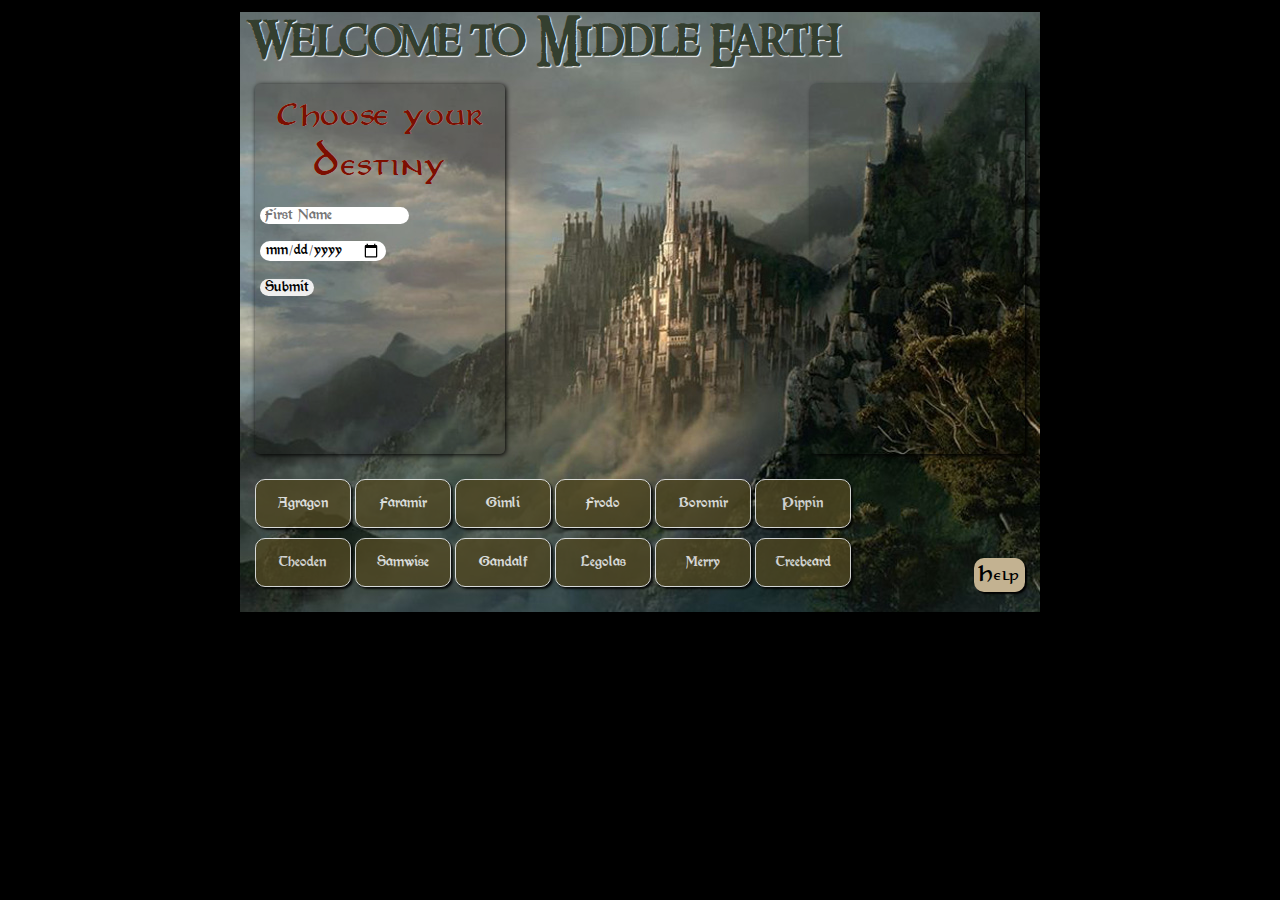
<file: zodiac/middle-earth-zodiac.html>
<!DOCTYPE html>
<html>

<!--  
  NOTE: Modern browsers support HTML5 form auto checks on DATE input. 
  In Chrome browser, try entering an invaild date i.e. Feb 31, any year.
-->

<head>
  <title>The Zodiac of Middle Earth</title>

  <!--
  ______ ____  _   _ _______ _____ 
 |  ____/ __ \| \ | |__   __/ ____|
 | |__ | |  | |  \| |  | | | (___  
 |  __|| |  | | . ` |  | |  \___ \ 
 | |   | |__| | |\  |  | |  ____) |
 |_|    \____/|_| \_|  |_| |_____/
 -->
  <style type = "text/css">
  @font-face {
  font-family: "Ringbearer";
  src: url("fonts/RINGM.TTF");
  }
  @font-face {
  font-family: "Aniron";
  src: url("fonts/anirb.ttf");
  }
  @font-face {
  font-family: "Book Antiqua";
  src: url("fonts/ANTQUAB.TTF");
  }
  @font-face {
  font-family: "MorrisRoman-Black";
  src: url("fonts/MorrisRoman-Black.ttf");
  }
 </style>

<!--
   _____  _____ _____ 
  / ____|/ ____/ ____|
 | |    | (___| (___  
 | |     \___ \\___ \ 
 | |____ ____) |___) |
  \_____|_____/_____/
-->

  <link rel="stylesheet" href="css/main.css" />

</head>
<body class="whiteScreen" onload="fade2Content();">

    <!--
       _____            _        _                 
      / ____|          | |      (_)                
     | |     ___  _ __ | |_ __ _ _ _ __   ___ _ __ 
     | |    / _ \| '_ \| __/ _` | | '_ \ / _ \ '__|
     | |___| (_) | | | | || (_| | | | | |  __/ |   
      \_____\___/|_| |_|\__\__,_|_|_| |_|\___|_|
    -->
    <div id="container">
    <h1>Welcome to Middle Earth</h1>


      <!--
        _____                   _   ____            
       |_   _|                 | | |  _ \           
         | |  _ __  _ __  _   _| |_| |_) | _____  __
         | | | '_ \| '_ \| | | | __|  _ < / _ \ \/ /
        _| |_| | | | |_) | |_| | |_| |_) | (_) >  < 
       |_____|_| |_| .__/ \__,_|\__|____/ \___/_/\_\
                   | |                              
                   |_|
      -->
      <div id="rowReverse">
      <div id="wrapper" style="background-color:rgba(0, 0, 0, 0.20);">
        <h2>Choose your Destiny</h2>
        <form onsubmit="return calZodiac();">
          <p>
          <input id="fname" name="fname" type="text" 
        placeholder="First Name" required>
            </p>
          <input id="bday" name="bday" type="date" required>
            </p>
            <p>
          <input type="submit">
          </p>
        </form>
        <div id="displayMsg"></div>
      </div><!-- InputBox End -->

      <div id="allpics">
        <img class="display" src="ZodiacImages/blank.png" style="width: 230px; height: auto;" alt="blank">
        <img src="ZodiacImages/aragorn.jpg" style="width: 248px; height: auto;" alt="aragorn">
        <img src="ZodiacImages/faramir.jpg" style="width: 248px; height: auto;" alt="faramir">
        <img src="ZodiacImages/gimli.jpg" style="width: 248px; height: auto;" alt="gimli">
        <img src="ZodiacImages/frodo.jpg" style="width: 248px; height: auto;" alt="frodo">
        <img src="ZodiacImages/boromir.jpg" style="width: 248px; height: auto;" alt="boromir">
        <img src="ZodiacImages/pippin.jpg" style="width: 248px; height: auto;" alt="pippin">
        <img src="ZodiacImages/theoden.jpg" style="width: 248px; height: auto;" alt="theoden">
        <img src="ZodiacImages/samwise.jpg" style="width: 248px; height: auto;" alt="samwise">
        <img src="ZodiacImages/gandalf.jpg" style="width: 248px; height: auto;" alt="gandalf">
        <img src="ZodiacImages/legolas.jpg" style="width: 248px; height: auto;" alt="legolas">
        <img src="ZodiacImages/merry.jpg" style="width: 248px; height: auto;" alt="merry">
        <img src="ZodiacImages/treebeard.jpg" style="width: 248px; height: auto;" alt="treebeard">
      </div>

      <div id="alltxt">

      <!-- All content written on JavaScript Page -->

      </div><!-- alltxt End -->
      </div>
      <!--
                     _             _____ _                 
           /\       | |           / ____(_)                
          /  \   ___| |_ _ __ ___| (___  _  __ _ _ __
         / /\ \ / __| __| '__/ _ \\___ \| |/ _` | '_ \
        / ____ \\__ \ |_| | | (_) |___) | | (_| | | | \
       /_/    \_\___/\__|_|  \___/_____/|_|\__, |_| |_|
                                            __/ |          
                                           |___/           
      -->
      <div class="row1">
        <ul>
          <li><div id="aragorn">Agragon</div></li>
          <li><div id="faramir">Faramir</div></li>  
          <li><div id="gimli">Gimli</div></li>
          <li><div id="frodo">Frodo</div></li>
          <li><div id="boromir">Boromir</div></li>
          <li><div id="pippin">Pippin</div></li>
        </ul>
      </div>

      <div class="row2">
        <ul>
          <li><div id="theoden">Theoden</li>
          <li><div id="samwise">Samwise</li>
          <li><div id="gandalf">Gandalf</li>
          <li><div id="legolas">Legolas</li>
          <li><div id="merry">Merry</li>
          <li><div id="treebeard">Treebeard</li>
        </ul>
        </div><!--Atrosign End -->
        
      <!--
        _    _      _       
       | |  | |    | |      
       | |__| | ___| |_ __  
       |  __  |/ _ \ | '_ \ 
       | |  | |  __/ | |_) |
       |_|  |_|\___|_| .__/ 
                     | |    
                     |_|
      -->
      <div class="popup" onclick="myFunction()">Help
        <span class="popuptext" id="myPopup">
        How to ...<p>
        <img src="ZodiacImages/helpScreen.jpg" alt="helpScreen" style="max-width:550px; height:auto;">
        </span>
      </div><!-- Help -->

    </div><!-- Container End -->
  
    <!-- Load audio files (Loook up Control preload) --> 
    <audio  id="aragornAudio" src="AudioFiles/aragornAudio.wav">Your sorry browser does notsupport HTML5 Audio!</audio>
    <audio  id="faramirAudio" src="AudioFiles/faramirAudio.mp3"></audio>
    <audio  id="gimliAudio" src="AudioFiles/gimliAudio.mp3"></audio>
    <audio  id="frodoAudio" src="AudioFiles/frodoAudio.wav"></audio>
    <audio  id="boromirAudio" src="AudioFiles/boromirAudio.wav"></audio>
    <audio  id="pippinAudio" src="AudioFiles/pippinAudio.wav"></audio>
    <audio  id="theodenAudio" src="AudioFiles/theodenAudio.mp3"></audio>
    <audio  id="samwiseAudio" src="AudioFiles/samwiseAudio.mp3"></audio>
    <audio  id="gandalfAudio" src="AudioFiles/gandalfAudio.wav"></audio>
    <audio  id="legolasAudio" src="AudioFiles/legolasAudio.mp3"></audio>
    <audio  id="merryAudio" src="AudioFiles/merryAudio.wav"></audio>
    <audio  id="treebeardAudio" src="AudioFiles/treebeardAudio.wav"></audio>

        <!--
               _  _____ 
              | |/ ____|
              | | (___  
          _   | |\___ \ 
         | |__| |____) |
          \____/|_____/ 
        -->
  <script src="js/main.js"></script>
</body>
</html>
</file>
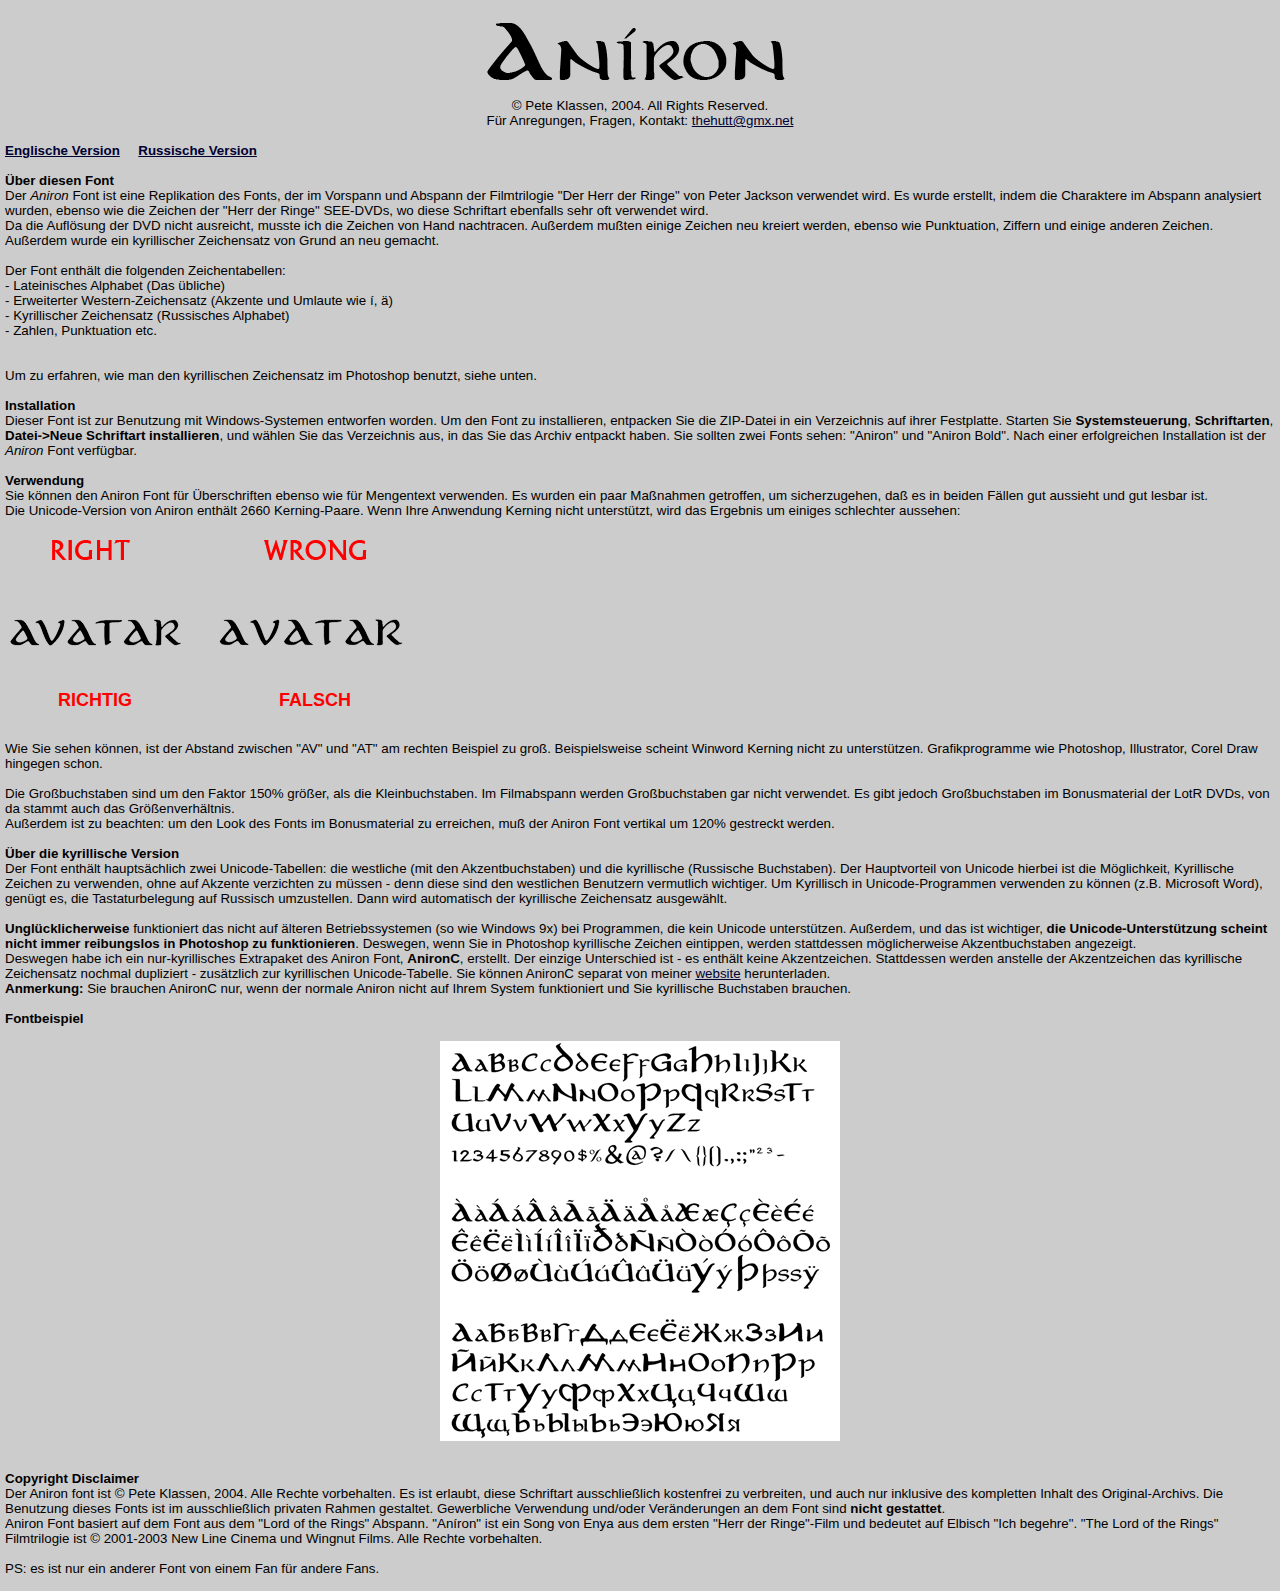
<file: fonts/aniron/liesmich.html>
<html>
<head>
<META HTTP-EQUIV="Content-Type" CONTENT="text/html; charset=iso-8859-1">
<style type="text/css">
<!--
blabla {}
td {font-size: 10pt; border-width:0pt; border-style:solid; border-color:#FFFFFF;}
-->
</style>

</head>

<body bgcolor="#CCCCCC" text="#000000" alink="#000032" vlink="#000032" link="#000032" topmargin=0 leftmargin=5 marginwidth=5 marginheight=0 style="font-family:Verdana,Arial,Helvetica; font-size: 10pt;">
<br>
<center><img src="./aniron.gif" alt="An&iacute;ron" border="0"><br>
� Pete Klassen, 2004. All Rights Reserved.<br>
F�r Anregungen, Fragen, Kontakt: <a href="mailto:thehutt@gmx.net">thehutt@gmx.net</a>
</center><br>

<b><a href="readme.html">Englische Version</a>&nbsp;&nbsp;&nbsp;&nbsp;&nbsp;<a href="prochitay.html">Russische Version</a></b><br>&nbsp;<br>


<b>�ber diesen Font</b><br>
Der <i>Aniron</i> Font ist eine Replikation des Fonts, der im Vorspann und Abspann der Filmtrilogie "Der Herr der Ringe" von Peter Jackson verwendet wird. Es wurde erstellt, indem die Charaktere im Abspann analysiert wurden, ebenso wie die Zeichen der "Herr der Ringe" SEE-DVDs, wo diese Schriftart ebenfalls sehr oft verwendet wird.<br>
Da die Aufl�sung der DVD nicht ausreicht, musste ich die Zeichen von Hand nachtracen. Au�erdem mu�ten einige Zeichen neu kreiert werden, ebenso wie Punktuation, Ziffern und einige anderen Zeichen. Au�erdem wurde ein kyrillischer Zeichensatz von Grund an neu gemacht.<br>&nbsp;<br>
Der Font enth�lt die folgenden Zeichentabellen:<br>
- Lateinisches Alphabet (Das �bliche)<br>
- Erweiterter Western-Zeichensatz (Akzente und Umlaute wie &iacute;, &auml;)<br>
- Kyrillischer Zeichensatz (Russisches Alphabet)<br>
- Zahlen, Punktuation etc.<br>
<br>&nbsp;<br>
Um zu erfahren, wie man den kyrillischen Zeichensatz im Photoshop benutzt, siehe unten.
<br>&nbsp;<br>
<b>Installation</b><br>
Dieser Font ist zur Benutzung mit Windows-Systemen entworfen worden. Um den Font zu installieren, entpacken Sie die ZIP-Datei in ein Verzeichnis auf ihrer Festplatte. Starten Sie <b>Systemsteuerung</b>, <b>Schriftarten</b>, <b>Datei->Neue Schriftart installieren</b>, und w&auml;hlen Sie das Verzeichnis aus, in das Sie das Archiv entpackt haben. Sie sollten zwei Fonts sehen: "Aniron" und "Aniron Bold". Nach einer erfolgreichen Installation ist der <i>Aniron</i> Font verf&uuml;gbar.

<br>&nbsp;<br>
<b>Verwendung</b><br>
Sie k�nnen den Aniron Font f�r �berschriften ebenso wie f�r Mengentext verwenden. Es wurden ein paar Ma�nahmen getroffen, um sicherzugehen, da� es in beiden F�llen gut aussieht und gut lesbar ist.<br>
Die Unicode-Version von Aniron enth�lt 2660 Kerning-Paare. Wenn Ihre Anwendung Kerning nicht unterst�tzt, wird das Ergebnis um einiges schlechter aussehen:
<br>&nbsp;<br>
<img src="./example1.gif" alt="" border=0>
<table width=400 border=0 cellpadding=0 cellspacing=0><tr><td width=200 class="loprof" align=center><font color="FF0000" size=+1><b>RICHTIG&nbsp;&nbsp;&nbsp;&nbsp;</b></font></td>
<td width=200 align=center class="loprof"><font color="FF0000" size=+1><b>&nbsp;&nbsp;&nbsp;&nbsp;FALSCH</b></font></td></tr></table>

<br>&nbsp;<br>
Wie Sie sehen k�nnen, ist der Abstand zwischen "AV" und "AT" am rechten Beispiel zu gro�. Beispielsweise scheint Winword Kerning nicht zu unterst�tzen. Grafikprogramme wie Photoshop, Illustrator, Corel Draw hingegen schon.
<br>&nbsp;<br>

Die Gro�buchstaben sind um den Faktor 150% gr��er, als die Kleinbuchstaben. Im Filmabspann werden Gro�buchstaben gar nicht verwendet. Es gibt jedoch Gro�buchstaben im Bonusmaterial der LotR DVDs, von da stammt auch das Gr��enverh�ltnis.<br>
Au�erdem ist zu beachten: um den Look des Fonts im Bonusmaterial zu erreichen, mu� der Aniron Font vertikal um 120% gestreckt werden.

<br>&nbsp;<br>
<b>�ber die kyrillische Version</b><br>
Der Font enth�lt haupts�chlich zwei Unicode-Tabellen: die westliche (mit den Akzentbuchstaben) und die kyrillische (Russische Buchstaben). Der Hauptvorteil von Unicode hierbei ist die M�glichkeit, Kyrillische Zeichen zu verwenden, ohne auf Akzente verzichten zu m�ssen - denn diese sind den westlichen Benutzern vermutlich wichtiger. Um Kyrillisch in Unicode-Programmen verwenden zu k�nnen (z.B. Microsoft Word), gen�gt es, die Tastaturbelegung auf Russisch umzustellen. Dann wird automatisch der kyrillische Zeichensatz ausgew�hlt.<br>&nbsp;<br>
<b>Ungl�cklicherweise</b> funktioniert das nicht auf �lteren Betriebssystemen (so wie Windows 9x) bei Programmen, die kein Unicode unterst�tzen. Au�erdem, und das ist wichtiger, <b>die Unicode-Unterst�tzung scheint nicht immer reibungslos in Photoshop zu funktionieren</b>. Deswegen, wenn Sie in Photoshop kyrillische Zeichen eintippen, werden stattdessen m�glicherweise Akzentbuchstaben angezeigt.<br>
Deswegen habe ich ein nur-kyrillisches Extrapaket des Aniron Font, <b>AnironC</b>, erstellt. Der einzige Unterschied ist - es enth�lt keine Akzentzeichen. Stattdessen werden anstelle der Akzentzeichen das kyrillische Zeichensatz nochmal dupliziert - zus�tzlich zur kyrillischen Unicode-Tabelle. Sie k�nnen AnironC separat von meiner <a href="http://www.thehutt.de/">website</a> herunterladen.<br>
<b>Anmerkung: </b> Sie brauchen AnironC nur, wenn der normale Aniron nicht auf Ihrem System funktioniert und Sie kyrillische Buchstaben brauchen.

<br>&nbsp;<br>
<b>Fontbeispiel</b>
<br>&nbsp;<br>
<center><img src="./example2.gif" alt="" border=0></center><br>&nbsp;<br>
<b>Copyright Disclaimer</b><br>
Der Aniron font ist &copy; Pete Klassen, 2004. Alle Rechte vorbehalten.
Es ist erlaubt, diese Schriftart ausschlie&szlig;lich kostenfrei zu verbreiten, und auch nur inklusive des kompletten Inhalt des Original-Archivs.
Die Benutzung dieses Fonts ist im ausschlie&szlig;lich privaten Rahmen gestaltet. Gewerbliche Verwendung und/oder Ver&auml;nderungen an dem Font sind <b>nicht gestattet</b>.<br>
Aniron Font basiert auf dem Font aus dem "Lord of the Rings" Abspann. "An&iacute;ron" ist ein Song von Enya aus dem ersten "Herr der Ringe"-Film und bedeutet auf Elbisch "Ich begehre". "The Lord of the Rings" Filmtrilogie ist &copy; 2001-2003 New Line Cinema und Wingnut Films. Alle Rechte vorbehalten.<br>&nbsp;<br>

PS: es ist nur ein anderer Font von einem Fan f&uuml;r andere Fans.<br>&nbsp;<br>

</body>
</html>
</file>
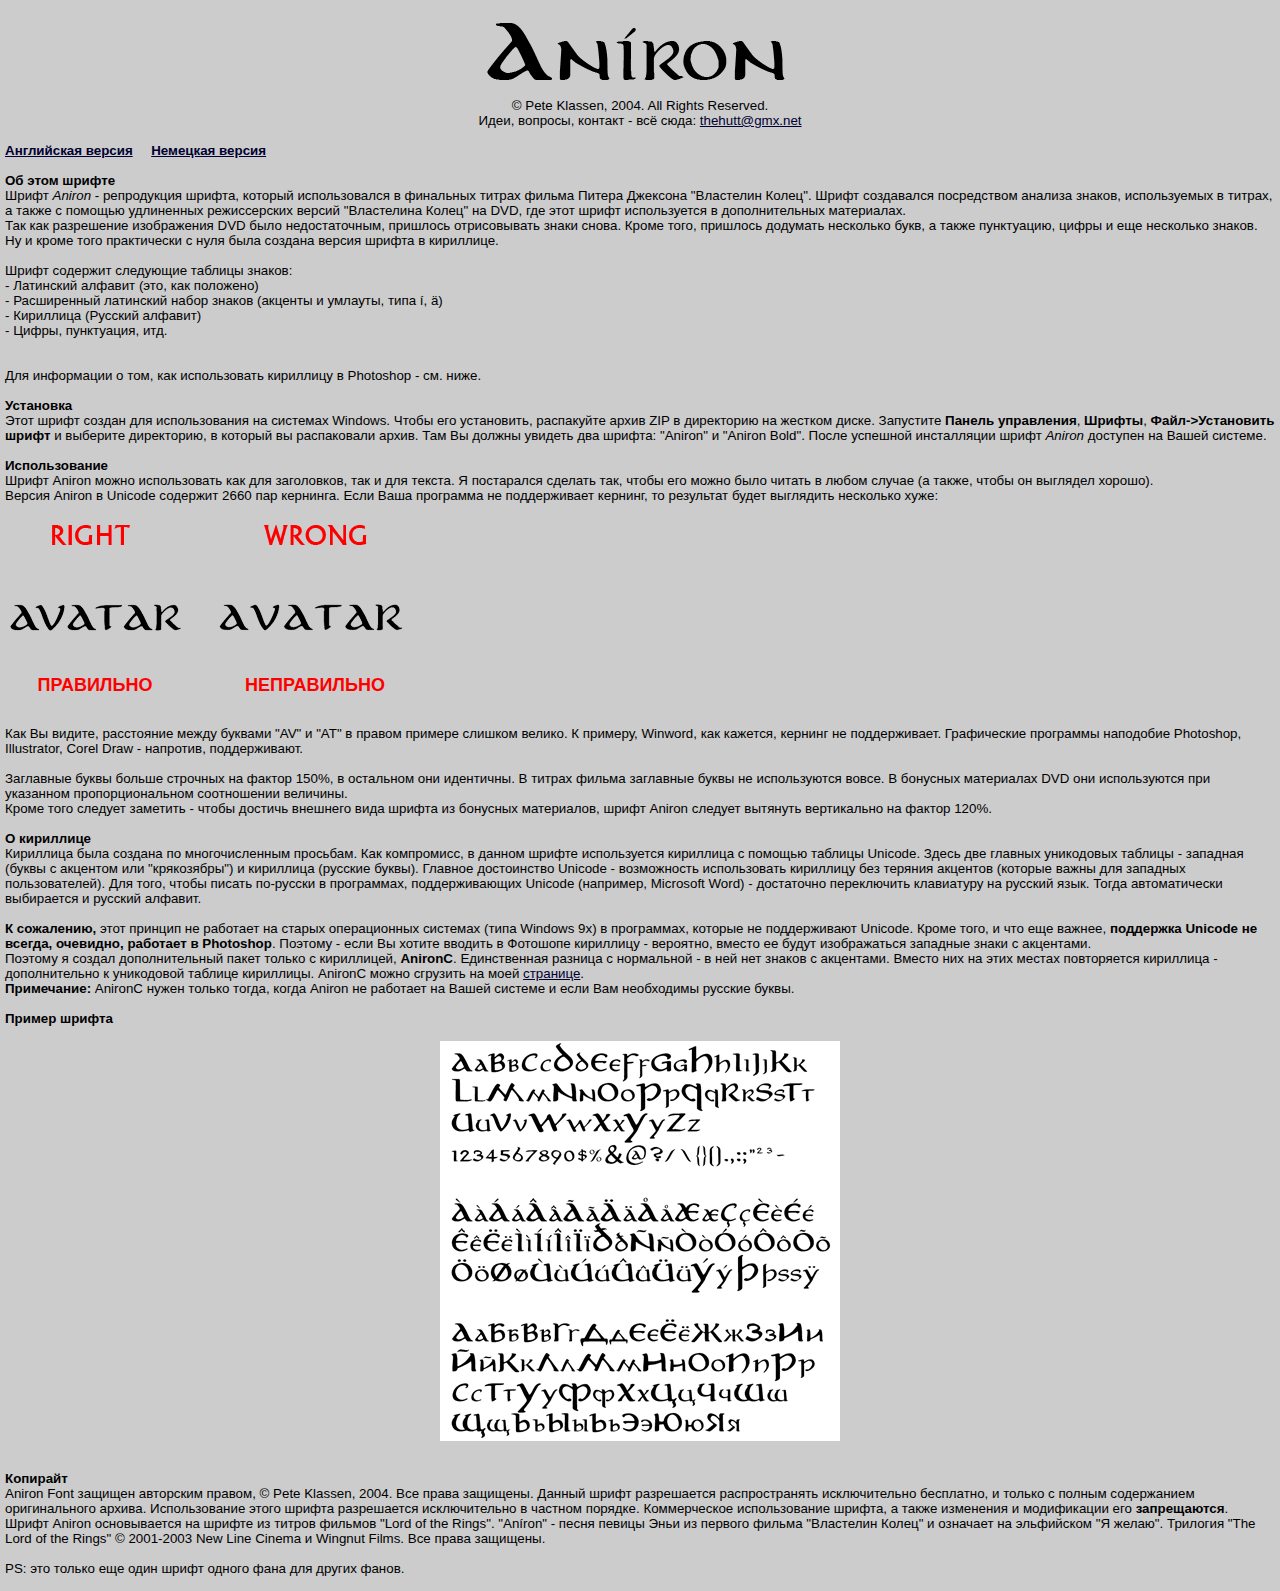
<file: fonts/aniron/prochitay.html>
<html>
<head>
<meta http-equiv="Content-Type" content="text/html; charset=Windows-1251">
<style type="text/css">
<!--
blabla {}
td {font-size: 10pt; border-width:0pt; border-style:solid; border-color:#FFFFFF;}
-->
</style>

</head>

<body bgcolor="#CCCCCC" text="#000000" alink="#000032" vlink="#000032" link="#000032" topmargin=0 leftmargin=5 marginwidth=5 marginheight=0 style="font-family:Verdana,Arial,Helvetica; font-size: 10pt;">
<br>
<center><img src="./aniron.gif" alt="An&iacute;ron" border="0"><br>
� Pete Klassen, 2004. All Rights Reserved.<br>
����, �������, ������� - �� ����: <a href="mailto:thehutt@gmx.net">thehutt@gmx.net</a>
</center><br>

<b><a href="readme.html">���������� ������</a>&nbsp;&nbsp;&nbsp;&nbsp;&nbsp;<a href="liesmich.html">�������� ������</a></b><br>&nbsp;<br>


<b>�� ���� ������</b><br>
����� <i>Aniron</i> - ����������� ������, ������� ������������� � ��������� ������ ������ ������ �������� "��������� �����". ����� ���������� ����������� ������� ������, ������������ � ������, � ����� � ������� ���������� ������������ ������ "���������� �����" �� DVD, ��� ���� ����� ������������ � �������������� ����������.<br>
��� ��� ���������� ����������� DVD ���� �������������, �������� ������������ ����� �����. ����� ����, �������� �������� ��������� ����, � ����� ����������, ����� � ��� ��������� ������. �� � ����� ���� ����������� � ���� ���� ������� ������ ������ � ���������.
<br>&nbsp;<br>
����� �������� ��������� ������� ������:<br>
- ��������� ������� (���, ��� ��������)<br>
- ����������� ��������� ����� ������ (������� � �������, ���� &iacute;, &auml;)<br>
- ��������� (������� �������)<br>
- �����, ����������, ���.<br>
<br>&nbsp;<br>
��� ���������� � ���, ��� ������������ ��������� � Photoshop - ��. ����.
<br>&nbsp;<br>
<b>���������</b><br>
���� ����� ������ ��� ������������� �� �������� Windows. ����� ��� ����������, ���������� ����� ZIP � ���������� �� ������� �����. ��������� <b>������ ����������</b>, <b>������</b>, <b>����->���������� �����</b> � �������� ����������, � ������� �� ����������� �����. ��� �� ������ ������� ��� ������: "Aniron" � "Aniron Bold". ����� �������� ����������� ����� <i>Aniron</i> �������� �� ����� �������.

<br>&nbsp;<br>
<b>�������������</b><br>
����� Aniron ����� ������������ ��� ��� ����������, ��� � ��� ������. � ���������� ������� ���, ����� ��� ����� ���� ������ � ����� ������ (� �����, ����� �� �������� ������). <br>
������ Aniron � Unicode �������� 2660 ��� ��������. ���� ���� ��������� �� ������������ �������, �� ��������� ����� ��������� ��������� ����:
<br>&nbsp;<br>
<img src="./example1.gif" alt="" border=0>
<table width=400 border=0 cellpadding=0 cellspacing=0><tr><td width=200 class="loprof" align=center><font color="FF0000" size=+1><b>���������&nbsp;&nbsp;&nbsp;&nbsp;</b></font></td>
<td width=200 align=center class="loprof"><font color="FF0000" size=+1><b>&nbsp;&nbsp;&nbsp;&nbsp;�����������</b></font></td></tr></table>

<br>&nbsp;<br>
��� �� ������, ���������� ����� ������� "AV" � "AT" � ������ ������� ������� ������. � �������, Winword, ��� �������, ������� �� ������������. ����������� ��������� ��������� Photoshop, Illustrator, Corel Draw - ��������, ������������.
<br>&nbsp;<br>

��������� ����� ������ �������� �� ������ 150%, � ��������� ��� ���������. � ������ ������ ��������� ����� �� ������������ �����. � �������� ���������� DVD ��� ������������ ��� ��������� ���������������� ����������� ��������.<br>
����� ���� ������� �������� - ����� ������� �������� ���� ������ �� �������� ����������, ����� Aniron ������� �������� ����������� �� ������ 120%.

<br>&nbsp;<br>
<b>� ���������</b><br>
��������� ���� ������� �� �������������� ��������. ��� ����������, � ������ ������ ������������ ��������� � ������� ������� Unicode. ����� ��� ������� ���������� ������� - �������� (����� � �������� ��� "����������") � ��������� (������� �����). ������� ����������� Unicode - ����������� ������������ ��������� ��� ������� �������� (������� ����� ��� �������� �������������). ��� ����, ����� ������ ��-������ � ����������, �������������� Unicode (��������, Microsoft Word) - ���������� ����������� ���������� �� ������� ����. ����� ������������� ���������� � ������� �������.<br>&nbsp;<br>
<b>� ���������,</b> ���� ������� �� �������� �� ������ ������������ �������� (���� Windows 9x) � ����������, ������� �� ������������ Unicode. ����� ����, � ��� ��� ������, <b>��������� Unicode �� ������, ��������, �������� � Photoshop</b>. ������� - ���� �� ������ ������� � �������� ��������� - ��������, ������ �� ����� ������������ �������� ����� � ���������.<br>
������� � ������ �������������� ����� ������ � ����������, <b>AnironC</b>. ������������ ������� � ���������� - � ��� ��� ������ � ���������. ������ ��� �� ���� ������ ����������� ��������� - ������������� � ���������� ������� ���������. AnironC ����� �������� �� ���� <a href="http://www.thehutt.de/">��������</a>.<br>
<b>����������: </b> AnironC ����� ������ �����, ����� Aniron �� �������� �� ����� ������� � ���� ��� ���������� ������� �����.

<br>&nbsp;<br>
<b>������ ������</b>
<br>&nbsp;<br>
<center><img src="./example2.gif" alt="" border=0></center><br>&nbsp;<br>
<b>��������</b><br>
Aniron Font ������� ��������� ������, &copy; Pete Klassen, 2004. ��� ����� ��������.
������ ����� ����������� �������������� ������������� ���������, � ������ � ������ ����������� ������������� ������.
������������� ����� ������ ����������� ������������� � ������� �������. ������������ ������������� ������, � ����� ��������� � ����������� ��� <b>�����������</b>.<br>
����� Aniron ������������ �� ������ �� ������ ������� "Lord of the Rings". "An&iacute;ron" - ����� ������ ���� �� ������� ������ "��������� �����" � �������� �� ���������� "� �����". �������� "The Lord of the Rings" &copy; 2001-2003 New Line Cinema � Wingnut Films. ��� ����� ��������.<br>&nbsp;<br>

PS: ��� ������ ��� ���� ����� ������ ���� ��� ������ �����.<br>&nbsp;<br>

</body>
</html>
</file>
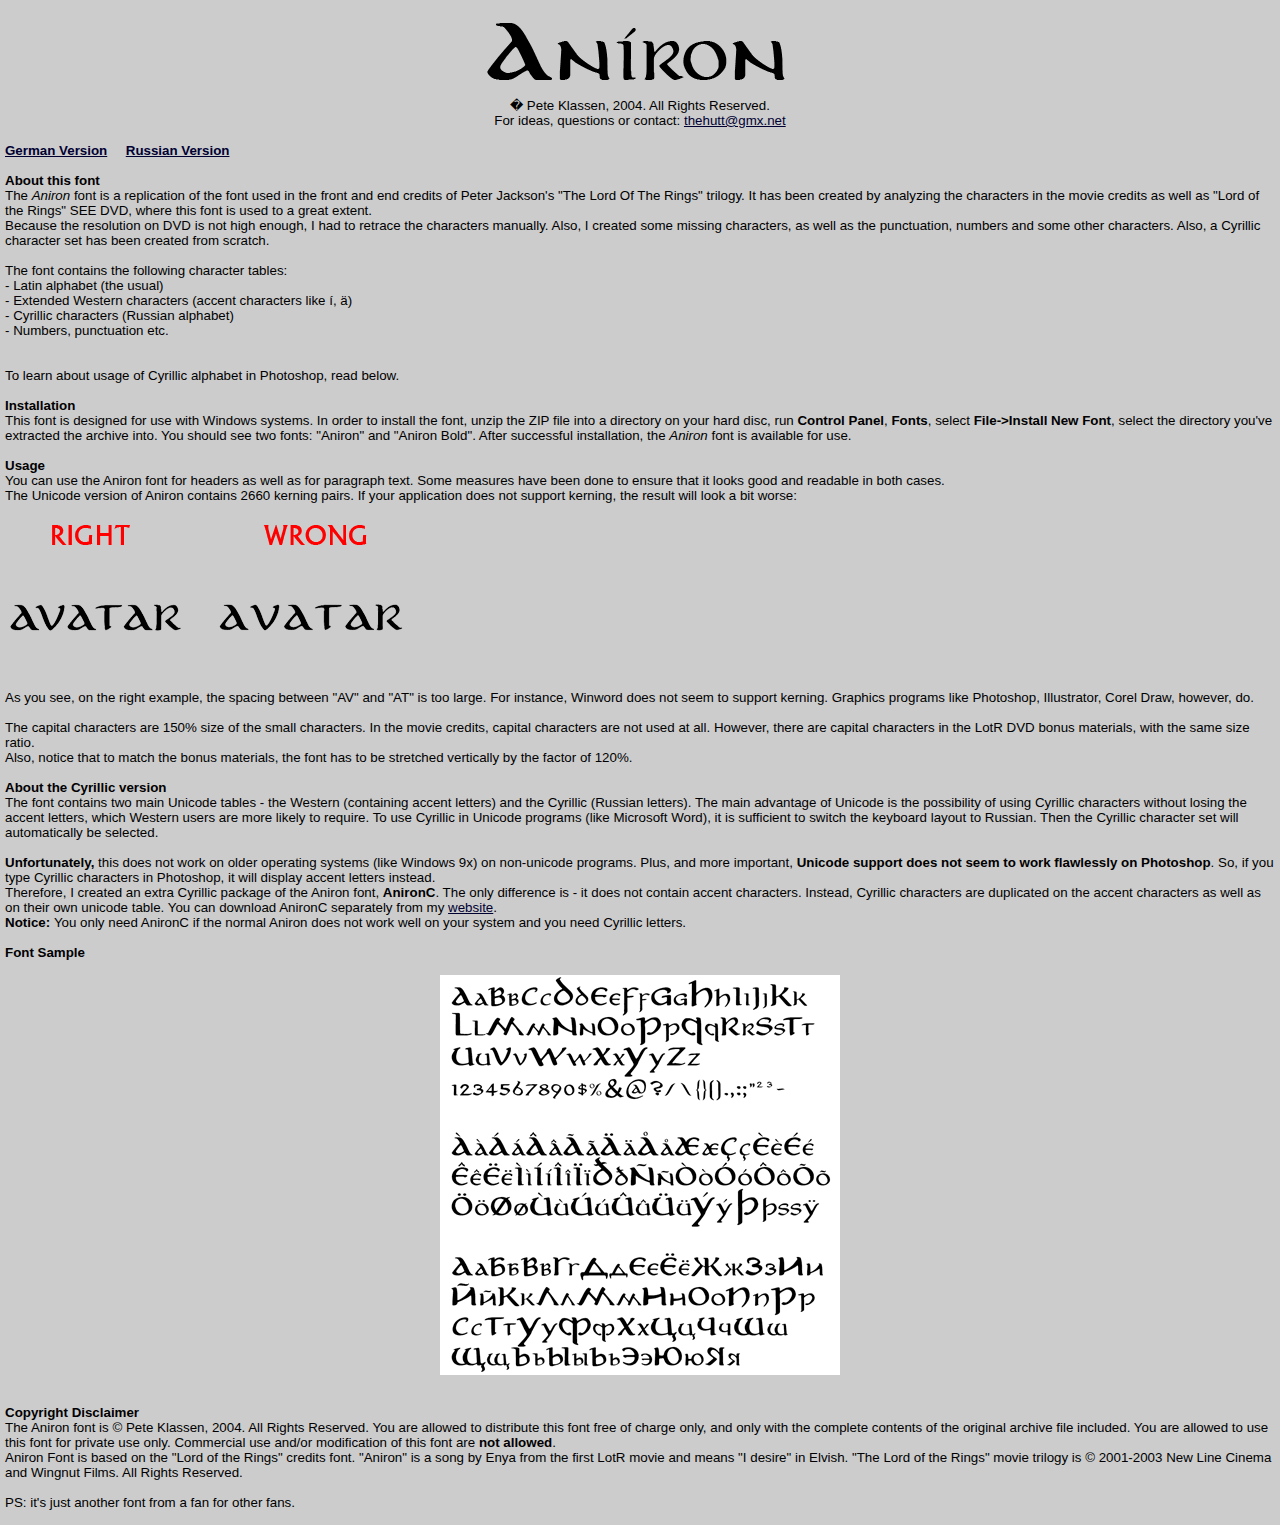
<file: fonts/aniron/readme.html>
<html>
<head>
<style type="text/css">
<!--
blabla {}
td {font-size: 10pt; border-width:1pt; border-style:solid; border-color:#FFFFFF;}
-->
</style>

</head>

<body bgcolor="#CCCCCC" text="#000000" alink="#000032" vlink="#000032" link="#000032" topmargin=0 leftmargin=5 marginwidth=5 marginheight=0 style="font-family:Verdana,Arial,Helvetica; font-size: 10pt;">
<br>
<center><img src="./aniron.gif" alt="An&iacute;ron" border="0"><br>
� Pete Klassen, 2004. All Rights Reserved.<br>
For ideas, questions or contact: <a href="mailto:thehutt@gmx.net">thehutt@gmx.net</a>
</center><br>

<b><a href="liesmich.html">German Version</a>&nbsp;&nbsp;&nbsp;&nbsp;&nbsp;<a href="prochitay.html">Russian Version</a></b><br>&nbsp;<br>


<b>About this font</b><br>
The <i>Aniron</i> font is a replication of the font used in the front and end credits of Peter Jackson's "The Lord Of The Rings" trilogy. It has been created by analyzing the characters in the movie credits as well as "Lord of the Rings" SEE DVD, where this font is used to a great extent.<br>
Because the resolution on DVD is not high enough, I had to retrace the characters manually. Also, I created some missing characters, as well as the punctuation, numbers and some other characters. Also, a Cyrillic character set has been created from scratch.<br>&nbsp;<br>
The font contains the following character tables:<br>
- Latin alphabet (the usual)<br>
- Extended Western characters (accent characters like &iacute;, &auml;)<br>
- Cyrillic characters (Russian alphabet)<br>
- Numbers, punctuation etc.<br>
<br>&nbsp;<br>
To learn about usage of Cyrillic alphabet in Photoshop, read below.
<br>&nbsp;<br>
<b>Installation</b><br>
This font is designed for use with Windows systems. In order to install the font, unzip the ZIP file into a directory on your hard disc, run <b>Control Panel</b>, <b>Fonts</b>, select <b>File->Install New Font</b>, select the directory you've extracted the archive into. You should see two fonts: "Aniron" and "Aniron Bold". After successful installation, the <i>Aniron</i> font is available for use.
<br>&nbsp;<br>
<b>Usage</b><br>
You can use the Aniron font for headers as well as for paragraph text. Some measures have been done to ensure that it looks good and readable in both cases.<br>
The Unicode version of Aniron contains 2660 kerning pairs. If your application does not support kerning, the result will look a bit worse:
<br>&nbsp;<br>
<img src="./example1.gif" alt="" border=0>
<br>&nbsp;<br>
As you see, on the right example, the spacing between "AV" and "AT" is too large. For instance, Winword does not seem to support kerning. Graphics programs like Photoshop, Illustrator, Corel Draw, however, do.
<br>&nbsp;<br>
The capital characters are 150% size of the small characters. In the movie credits, capital characters are not used at all. However, there are capital characters in the LotR DVD bonus materials, with the same size ratio.<br>
Also, notice that to match the bonus materials, the font has to be stretched vertically by the factor of 120%.

<br>&nbsp;<br>
<b>About the Cyrillic version</b><br>
The font contains two main Unicode tables - the Western (containing accent letters) and the Cyrillic (Russian letters). The main advantage of Unicode is the possibility of using Cyrillic characters without losing the accent letters, which Western users are more likely to require. To use Cyrillic in Unicode programs (like Microsoft Word), it is sufficient to switch the keyboard layout to Russian. Then the Cyrillic character set will automatically be selected.<br>&nbsp;<br>
<b>Unfortunately,</b> this does not work on older operating systems (like Windows 9x) on non-unicode programs. Plus, and more important, <b>Unicode support does not seem to work flawlessly on Photoshop</b>. So, if you type Cyrillic characters in Photoshop, it will display accent letters instead.<br>
Therefore, I created an extra Cyrillic package of the Aniron font, <b>AnironC</b>. The only difference is - it does not contain accent characters. Instead, Cyrillic characters are duplicated on the accent characters as well as on their own unicode table. You can download AnironC separately from my <a href="http://www.thehutt.de/">website</a>.<br>
<b>Notice: </b> You only need AnironC if the normal Aniron does not work well on your system and you need Cyrillic letters.

<br>&nbsp;<br>
<b>Font Sample</b>
<br>&nbsp;<br>
<center><img src="./example2.gif" alt="" border=0></center><br>&nbsp;<br>
<b>Copyright Disclaimer</b><br>
The Aniron font is &copy; Pete Klassen, 2004. All Rights Reserved.
You are allowed to distribute this font free of charge only, and only with the complete contents of the original archive file included.
You are allowed to use this font for private use only. Commercial use and/or modification of this font are <b>not allowed</b>.<br>
Aniron Font is based on the "Lord of the Rings" credits font. "Aniron" is a song by Enya from the first LotR movie and means "I desire" in Elvish. "The Lord of the Rings" movie trilogy is &copy; 2001-2003 New Line Cinema and Wingnut Films. All Rights Reserved.<br>&nbsp;<br>

PS: it's just another font from a fan for other fans.<br>&nbsp;<br>

</body>
</html>
</file>
<file: zodiac/css/main.css>
/* CSS for adding content example */
* {box-sizing: border-box; }
body {
  background-repeat: no-repeat;
    margin: 12px;
  background-color: black;
  /* transition on change */
  opacity: 1;
  transition: 2s opacity;
}

body.whiteScreen {
  opacity: 0;
  transition: none;
}

#container {
  background-image: url(../ZodiacImages/background.jpg);
  background-color: none;
  width: 800px;
  height: 600px;
  margin: auto;
  border: auto;
  padding: auto;
  position: center;
}

#rowReverse {
  display: flex;
  justify-content: space-between;
  flex-direction: row;

}

#wrapper {
    background-color: black;
  	font-family: Ringbearer, serif;
    font-size: 100%;
  	color: white;
  	max-width: 250px;
    padding: 5px 5px 0px 5px;
    margin: 15px 15px 15px 15px;
    border-radius: 5px;
    box-shadow: 1px 1px 5px black;
}
    input {
      	font-family: MorrisRoman-Black, serif;
        font-size: 100%;
        border: 10px none;
        border-radius: 10px;
        padding-left: 5px;
        padding-right: 5px;
    }

#allpics {
    margin: 15px;
    margin-right: 260px;
}

#allpics img {
    position: absolute;
    transition: opacity 1s ease-in-out;
    opacity: 0;
    border-radius: 5px;
}

#allpics img.display {
    opacity: 1;
}

#alltxt {
    transition: opacity 1s ease-in-out;
    opacity: 1;
    background-color: rgba(0, 0, 0, .15);
    border-radius: 5px;
    box-shadow: 2px 2px 5px black;
    text-shadow: 1.5px 1.5px 1.5px black; 
    font-family: MorrisRoman-Black, serif;
    color: white;
    font-size: 115%;
    padding: 5px 5px 0px 5px;
    margin: 15px 15px 15px 15px;
    width: 260px;
    height: 370px;
}

h1 {
    color: #343f2f;
  	font-family: Ringbearer, serif;
    font-position: center;
  	font-size: 300%;
    margin: 0rem 0rem 0rem .5rem;
    text-shadow: 1px 1px 1px white;
  }

h2 {
 	  font-family: Aniron, serif;
    text-align: center;
    text-shadow: .4px .4px .4px white;
  	color: #7C0F01;
    margin: 0;
    padding: 0;
  }

.row1 {
    display: inline-block;
    margin-top: 10px;
    margin-left: 15px;                                  
    width: 600px;
    }

.row2 {
    display: inline-block;
    margin-top: 10px;
    margin-left: 15px;
    width: 600px;
    }

  ul {    
      list-style-type: none;
      color: white;
      margin: 0 0 0 0;
      border: 0 0 0 0;
      padding: 0 0 0 0;
    } 

  li {
    background-color: #4f4722;
    font-family: MorrisRoman-Black, serif;
    color: white;
    opacity:.80;
    display: inline-block;
    text-align: center;
    min-width: 6rem;
    max-width: 6rem;
    padding: 0rem 0rem 0rem 0rem;
    border: 1px solid;
    border-radius: 10px;
    box-shadow: 2px 2px 2px black;
    border-color: white;
    margin: 0 0 0 0;
}

/* To convert cursor to pointer */
#aragorn, #faramir, #gimli, #frodo, #boromir, #pippin, #theoden, #samwise, #gandalf, #legolas, #merry, #treebeard {
  cursor: pointer;
  padding: 1rem;
} 
 
/* HELP container */
.popup {
    font-family: Aniron, serif;
    font-size: 70%;
    box-shadow: 2px 2px 2px black;
    display: inline-block;
    float: right;
    cursor: pointer;
    background-color: #c3b291;
    margin-top: 30px;
    margin-right: 15px;
    border: 1px;
    border-radius: 10px;
    padding: 5px;
}
/* The actual popup (appears on top) */
.popup .popuptext {
    font-size: 70%;
    visibility: hidden;
    width: 579px;
    background-color: #243022;
    color: #fff;
    text-align: left;
    border-radius: 6px;
    padding: 15px 15px 15px 15px;
    position: absolute;
    z-index: 1;
    top: 19.20%;
    left: 35.80%;
}
/* Popup arrow */
.popup .popuptext: after {
    content: "";
    margin-left: 5px;
    border-width: 5px;
    border-style: solid;
    border-color: #555 transparent transparent transparent;
}
/* Toggle this class when clicking on the popup container (hide and show the popup) */
.popup .show {
    visibility: visible;
    -webkit-animation: fadeIn 1s;
    animation: fadeIn 1s
}
/* Add animation (fade in the popup) */
@-webkit-keyframes fadeIn {
    from {opacity: 0;} 
    to {opacity: 1;}
}
@keyframes fadeIn {
    from {opacity: 0;}
    to {opacity:1 ;}
}
</file>
